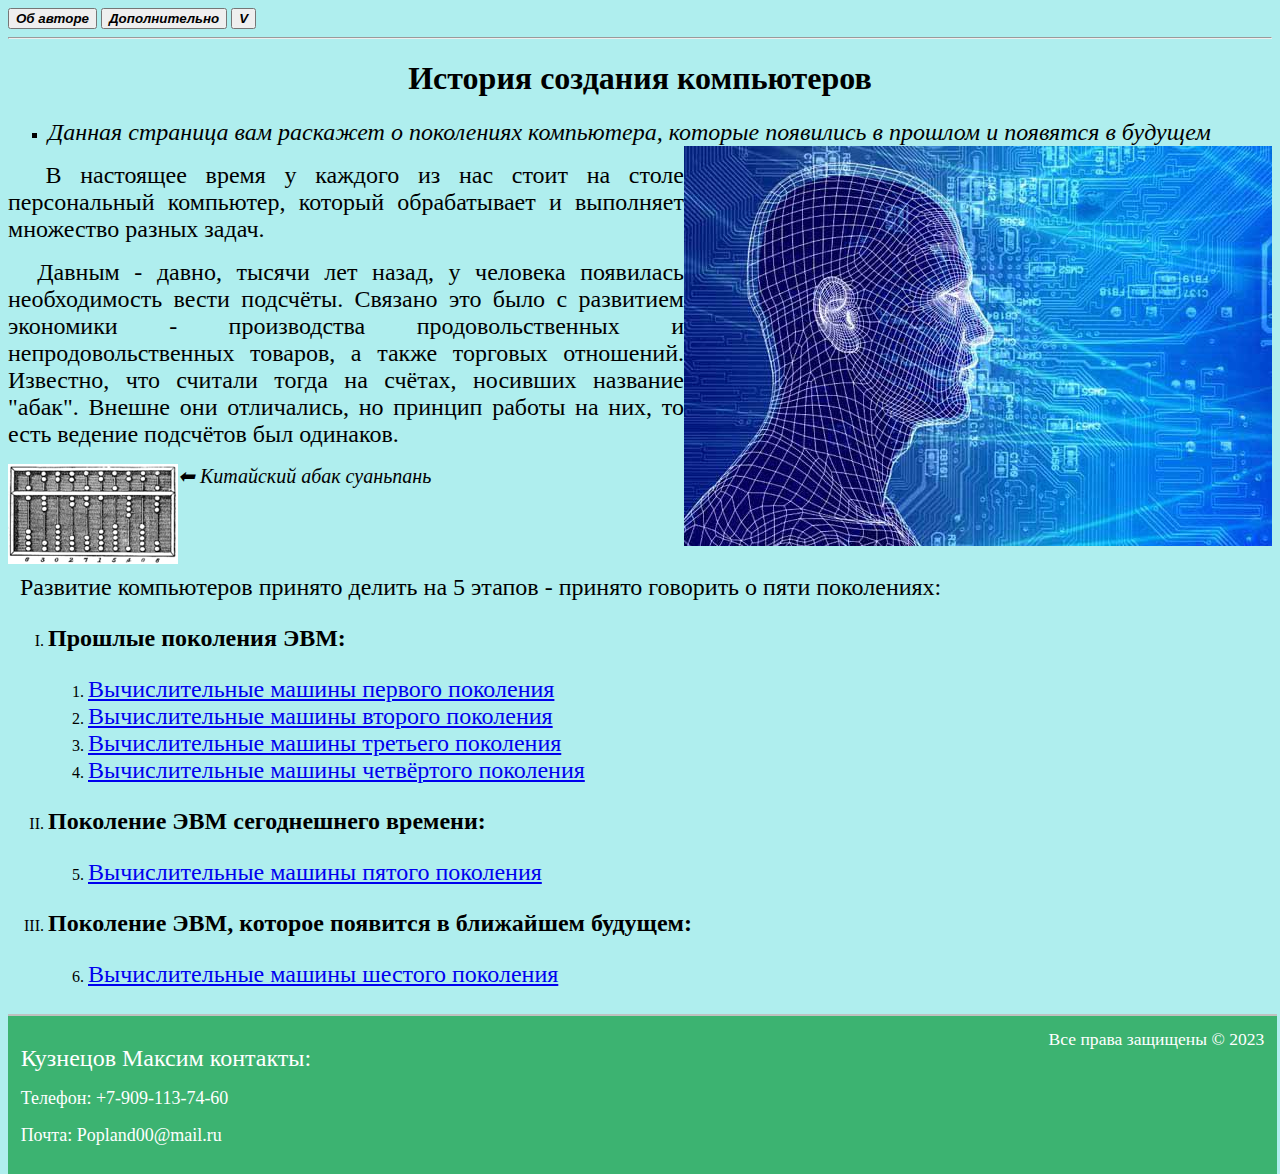
<file: index.html>
<!DOCTYPE html>
<html lang="en">
<head>
    <meta charset="UTF-8">
    <meta http-equiv="X-UA-Compatible" content="IE=edge">
    <meta name="viewport" content="width=device-width, initial-scale=1.0">
    <link rel="stylesheet" href="site/dop/style.css">
    <script src="site/dop/javascr.js"></script>
    <title>History_computer</title>
</head>
<body bgcolor="#AFEEEE">
    <button onclick="sayHello()"><b><i>Об авторе</i></b></button>
    <button onclick="diPlayer()"><b><i>Дополнительно</i></b></button>
    <button onclick="doPaper()"><b><i>V</i></b></button>
    <hr>
    <h1 align="center">История создания компьютеров</h1>
    <ul type = "square">
        <li>
            <span style="font-size: 24px;"><i>Данная страница вам раскажет о поколениях компьютера, которые появились в прошлом и появятся в будущем</i></span><img src="site/picture/piople.jpg" align="right">
        </li>
    </ul>
    <p align="justify"><span style="font-size: 24px;">&nbsp;  В настоящее время у каждого из нас стоит на столе персональный компьютер, который обрабатывает и выполняет множество разных задач.</p></span>
    <p align="justify"><span style="font-size: 24px;">&nbsp;  Давным - давно, тысячи лет назад, у человека появилась необходимость вести подсчёты. Связано это было с развитием экономики - производства продовольственных и непродовольственных товаров, а также торговых отношений. Известно, что считали тогда на счётах, носивших название "абак". Внешне они отличались, но принцип работы на них, то есть ведение подсчётов был одинаков.</span></p>
    <img src="site/picture/abak.jpg" align="left">
    <p><i><span style="font-size: 20px;">&#11013; Китайский абак суаньпань</span></i></p>
    <br>
    <br>
    <br>
    <p align="justify"><span style="font-size: 24px;">&nbsp;    Развитие компьютеров принято делить на 5 этапов - принято говорить о пяти поколениях:</span></p>
    <ol type="I">
        <li>
            <span style="font-size: 24px;"><p><b>Прошлые поколения ЭВМ:</b></p></span>
            <ol>
                <li>
                    <span style="font-size: 24px;"><a href="site/Onepkl.html">Вычислительные машины первого поколения</a></span>
                </li>
                <li>
                    <span style="font-size: 24px;"><a href="site/Twopkl.html">Вычислительные машины второго поколения</a></span>
                </li>
                <li>
                    <span style="font-size: 24px;"><a href="site/Threepkl.html">Вычислительные машины третьего поколения</a></span>
                </li>
                <li>
                    <span style="font-size: 24px;"><a href="site/Fourpkl.html">Вычислительные машины четвёртого поколения</a></span>
                </li>
            </ol>
        </li>
        <li>
            <span style="font-size: 24px;"><p><b>Поколение ЭВМ сегоднешнего времени:</b></p></span>
            <ol start="5">
                <li>
                    <span style="font-size: 24px;"><a href="site/Fivepkl.html">Вычислительные машины пятого поколения</a></span>
                </li>
            </ol>
        </li>
        <li>
            <span style="font-size: 24px;"><p><b>Поколение ЭВМ, которое появится в ближайшем будущем:</b></p></span>
            <ol start="6">
                <li>
                    <span style="font-size: 24px;"><a href="site/Sixpkl.html">Вычислительные машины шестого поколения</a></span>
                </li>
            </ol>
        </li>
    </ol>
    <footer>
        <div id="social">
            <font color="white">
                <p align="left"><font size="5">Кузнецов Максим контакты:</font></p>
                <p align="left"><font size="4">Телефон: +7-909-113-74-60</font></p>
                <p align="left"><font size="4">Почта: Popland00@mail.ru</font></p>
            </font>
        </div>
        <div id="rights">
            <font color="white">Все права защищены &copy; 2023</font>
        </div>
    </footer>
</body>
</html>
</file>
<file: site/dop/style.css>
.pokol3 {
    border-top: 50px;
}
.thrpkl {
    border-top: 50px;
}

/* Стили для Footer */

footer {
	width: 98.4%;
	float: left;
	padding: 1%;
	background-color: 	#3CB371;
	border-top: 2px solid silver;
	margin-top: 10px;
    margin-right: 1.5px;
}

footer #social {
	float: left;
	width: 50%;
}

footer #rights {
	float: right;
	width: 50%;
	text-align: right;
	font-size: 1.1em;
}
</file>
